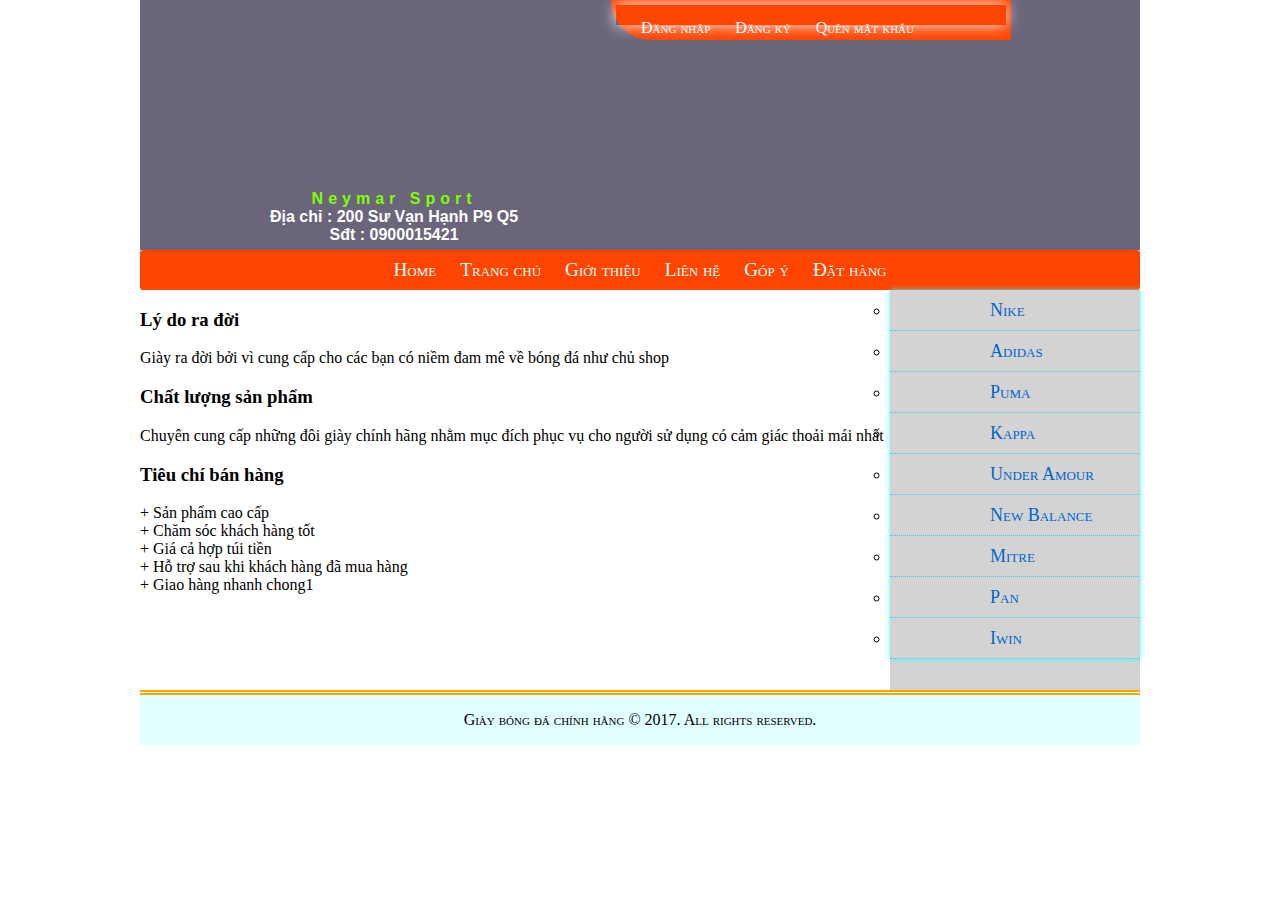
<file: Giới thiệu.html>
<!DOCTYPE html>
<html lang="en">
<head>
    <meta charset="UTF-8">
    <meta http-equiv="X-UA-Compatible" content="IE=edge">
    <meta name="viewport" content="width=device-width, initial-scale=1.0">
    <title>ASMGĐ2</title>
    <link href="csssss.css" rel="stylesheet"/>

</head>
<body>
    <div class="ABC">
        <header>
            <div class="login">
                <ul class="menudangnhap">
                    <li><a href="#">Đăng nhập </a></li>
                    <li><a href="#">Đăng ký </a></li>
                    <li><a href="#">Quên mật khẩu </a></li>
                </ul>
            </div>
            <div class="Chu">
                <div class="chu1">Neymar Sport</div>
                <div class="chu2">Địa chỉ : 200 Sư Vạn Hạnh P9 Q5</div>
                <div class="chu3">Sđt : 0900015421 </div>
            </div>
        </header>
        <nav class="menu">
            <ul>
                <li><a href="index.html">Home</a></li>
                <li><a href="Trang Chủ.html">Trang chủ</a></li>
                <li><a href="#">Giới thiệu</a></li>
                <li><a href="#">Liên hệ</a>
                    <ul>
                        <li><a href="Địa chỉ.html">Địa chỉ</a>

                        </li>
                    </ul>
                </li>

                <li><a href="Góp ý.html">Góp ý</a></li>
                <li><a href="Đặt hàng.html">Đặt hàng</a>

                </li>
            </ul>
        </nav>
        <article>
            <h3>Lý do ra đời </h3>
            <p>Giày ra đời bởi vì cung cấp cho các bạn có niềm đam mê về bóng đá như chủ shop </p>
            <h3>Chất lượng sản phẩm </h3>
            <p>Chuyên cung cấp những đôi giày chính hãng nhằm mục đích phục vụ cho người sử dụng có cảm giác thoải mái nhất </p>
            <h3>Tiêu chí bán hàng </h3>
            <p>+ Sản phẩm cao cấp
                <br>
               + Chăm sóc khách hàng tốt 
               <br>
               + Giá cả hợp túi tiền 
               <br>
               + Hỗ trợ sau khi khách hàng đã mua hàng
               <br> 
               + Giao hàng nhanh chong1 </p>
        </article>
        <aside>
            <ul class="Dmenu">
                <li><a href="#">Nike</a></li>
                <li><a href="#">Adidas</a></li>
                <li><a href="#">Puma</a></li>
                <li><a href="#">Kappa</a></li>
                <li><a href="#">Under Amour</a></li>
                <li><a href="#">New Balance </a></li>
                <li><a href="#">Mitre</a></li>
                <li><a href="#">Pan </a></li>
                <li><a href="#">Iwin</a></li>
            </ul>


        </aside>
        <footer>
            Giày bóng đá chính hãng © 2017. All rights reserved.
        </footer>
    </div>
    <iframe
        src="https://www.facebook.com/plugins/like.php?href=https%3A%2F%2Fbaomoi.com%2F&width=400&layout=standard&action=like&size=large&share=true&height=35&appId=1330696437447850"
        width="500px" height="50px" right="300px"  style="border:none;overflow:hidden" scrolling="no" frameborder="0"
        allowfullscreen="true"
        allow="autoplay; clipboard-write; encrypted-media; picture-in-picture; web-share"></iframe>
    <script src="https://uhchat.net/code.php?f=ec3644"></script>

</body>
</html>
</file>
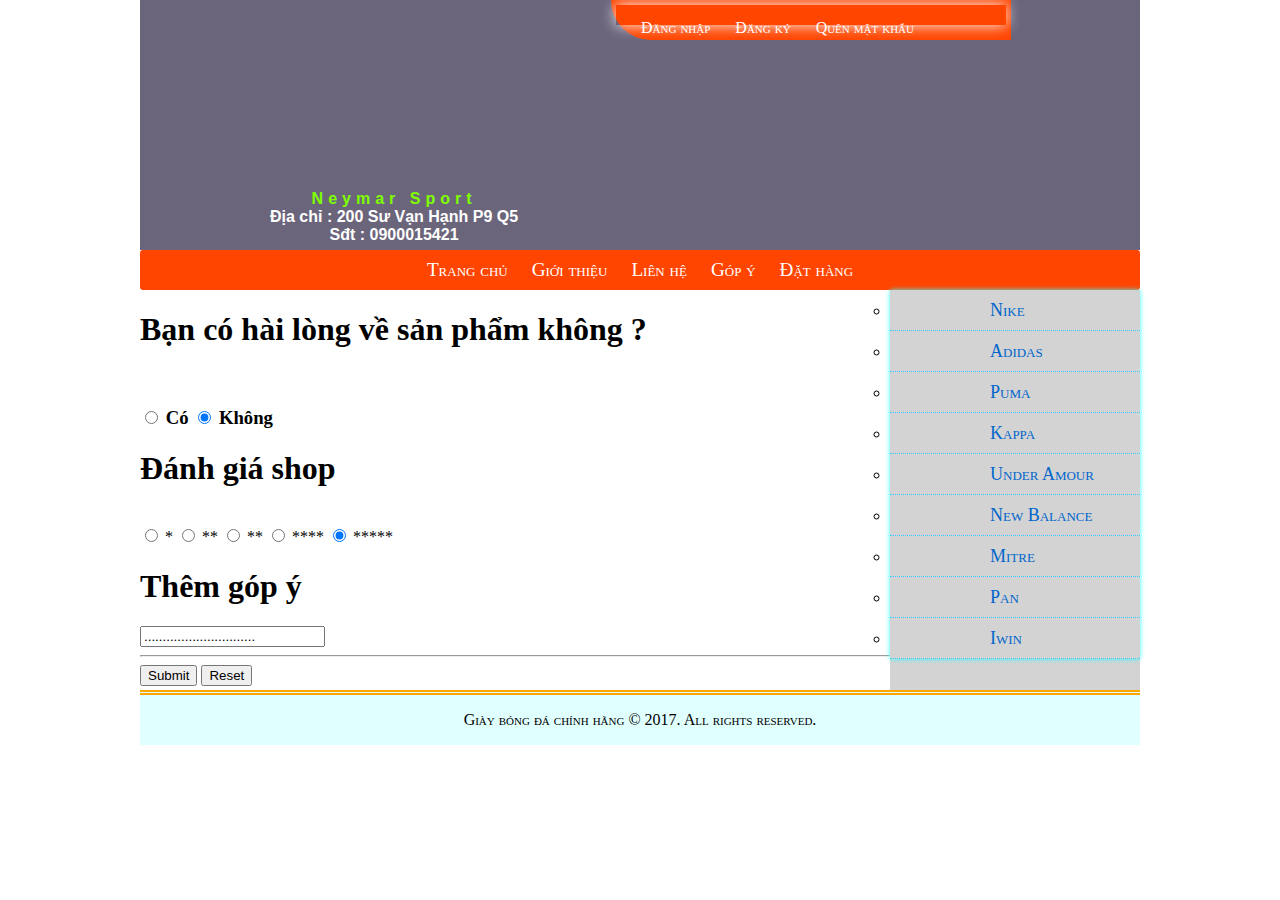
<file: Góp ý.html>
<!DOCTYPE html>
<html lang="en">
<head>
    <meta charset="UTF-8">
    <meta http-equiv="X-UA-Compatible" content="IE=edge">
    <meta name="viewport" content="width=device-width, initial-scale=1.0">
    <title>ASMGĐ2</title>
    <link href="csssss.css" rel="stylesheet"/>
</head>
<body>
    <div class="ABC">
        <header>
            <div class="login">
                <ul class="menudangnhap">
                    <li><a href="#">Đăng nhập </a></li>
                    <li><a href="#">Đăng ký </a></li>
                    <li><a href="#">Quên mật khẩu </a></li>
                </ul>
            </div>
            <div class="Chu">
                <div class="chu1">Neymar Sport</div>
                <div class="chu2">Địa chỉ : 200 Sư Vạn Hạnh P9 Q5</div>
                <div class="chu3">Sđt : 0900015421 </div>
            </div>
        </header>
        <nav class="menu">
            <ul>
                <li><a href="Trang Chủ.html">Trang chủ</a></li>
                <li><a href="Giới thiệu.html">Giới thiệu</a></li>
                <li><a href="#">Liên hệ</a>
                    <ul>
                        <li><a href="Địa chỉ.html">Địa chỉ</a>

                        </li>
                    </ul>
                </li>

                <li><a href="#">Góp ý</a></li>
                <li><a href="Đặt hàng.html">Đặt hàng</a>

                </li>
            </ul>
        </nav>
        <article>
            <form>
             <div  class="form-group">
                <label><h1>Bạn có hài lòng về sản phẩm không ? </h1> </label> 
                <br>
                <h3>
                <label>                   
                    <input name="hailong" type="radio" checked>
                    Có
                </label>
                <label>
                  <input name="hailong" type="radio" checked>
                  Không
              </label>    
             </h3>                     
              </div>
              <div>
                  <label>
                      <h1>
                          Đánh giá shop 
                      </h1>
                  </label>
                  <br>
                  <label>                   
                    <input name="danhgia" type="radio" checked>
                    *
                </label>
                <label>
                  <input name="danhgia" type="radio" checked>
                  **
              </label>    
              <label>                   
                <input name="danhgia" type="radio" checked>
                **
            </label>
            <label>
              <input name="danhgia" type="radio" checked>
              ****
          </label>    
          <label>
            <input name="danhgia" type="radio" checked>
            *****
        </label>   
        <br>
        <div>
            <label><h1>Thêm góp ý </h1></label>
           
            <input type="text" name="txtgopy" value=".............................."  class="form-controls">
        </div>
        <hr>
              </div>
              
              <div class="form-group" >
                  <button type="submit">Submit</button>
                  <button type="reset">Reset</button>
                  
              </div>   
            </form>
            
        </article>
        <aside>
            <ul class="Dmenu">
                <li><a href="#">Nike</a></li>
                <li><a href="#">Adidas</a></li>
                <li><a href="#">Puma</a></li>
                <li><a href="#">Kappa</a></li>
                <li><a href="#">Under Amour</a></li>
                <li><a href="#">New Balance </a></li>
                <li><a href="#">Mitre</a></li>
                <li><a href="#">Pan </a></li>
                <li><a href="#">Iwin</a></li>
            </ul>


        </aside>
        <footer>
            Giày bóng đá chính hãng © 2017. All rights reserved.
        </footer>
    </div>
    <iframe
        src="https://www.facebook.com/plugins/like.php?href=https%3A%2F%2Fbaomoi.com%2F&width=400&layout=standard&action=like&size=large&share=true&height=35&appId=1330696437447850"
        width="400" height="35" right="300px" style="border:none;overflow:hidden" scrolling="no" frameborder="0"
        allowfullscreen="true"
        allow="autoplay; clipboard-write; encrypted-media; picture-in-picture; web-share"></iframe>
    <script src="https://uhchat.net/code.php?f=ec3644"></script>
</body>
</body>
</html>
</file>
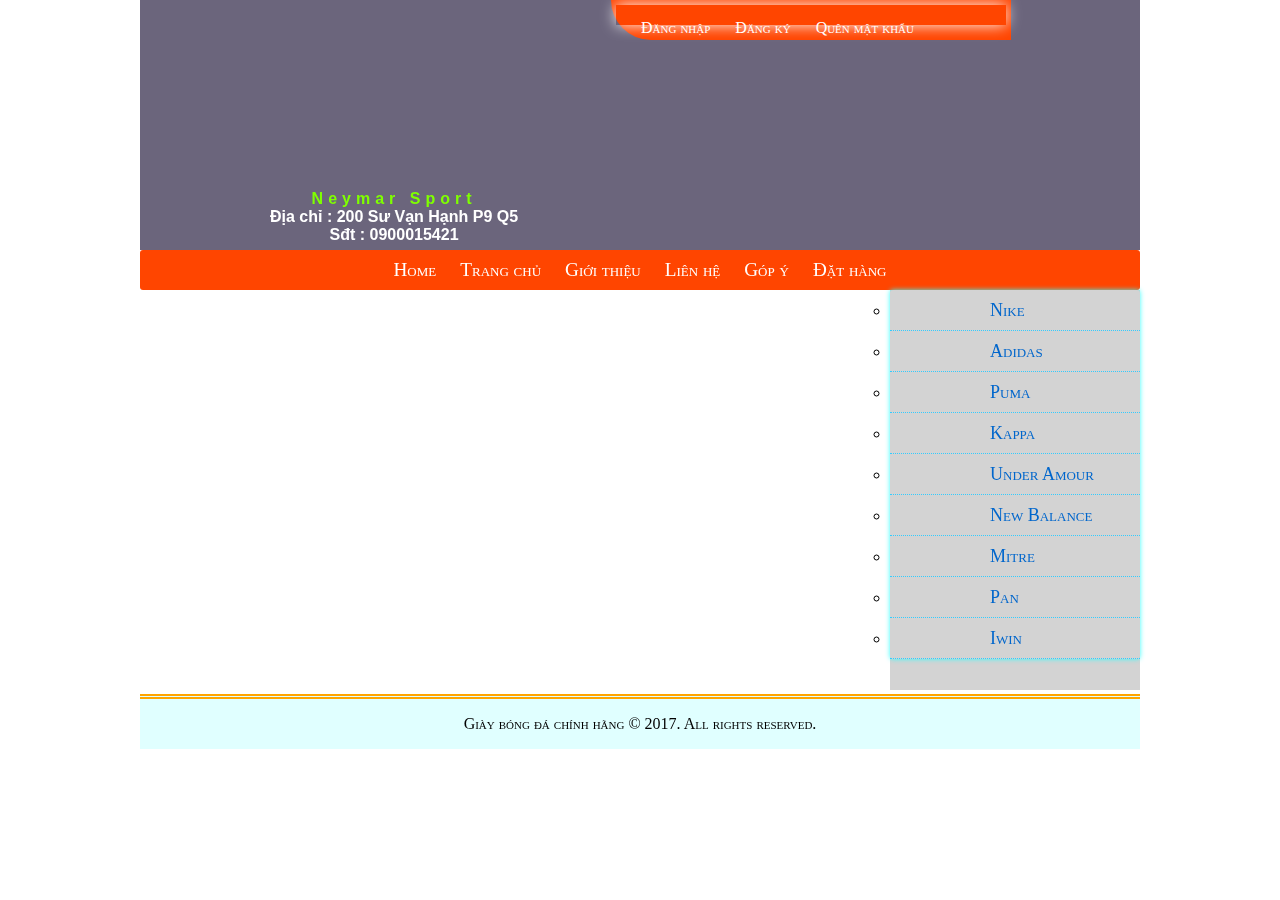
<file: Trang Chủ.html>
<!DOCTYPE html>
<html lang="en">

<head>
    <meta charset="UTF-8">
    <meta http-equiv="X-UA-Compatible" content="IE=edge">
    <meta name="viewport" content="width=device-width, initial-scale=1.0">
    <title>ASMGĐ2</title>
    <link rel="stylesheet" href="csssss.css">
</head>

<body>
    <div class="ABC">
        <header>
            <div class="login">
                <ul class="menudangnhap">
                    <li><a href="#">Đăng nhập </a></li>
                    <li><a href="#">Đăng ký </a></li>
                    <li><a href="#">Quên mật khẩu </a></li>
                </ul>
            </div>
            <div class="Chu">
                <div class="chu1">Neymar Sport</div>
                <div class="chu2">Địa chỉ : 200 Sư Vạn Hạnh P9 Q5</div>
                <div class="chu3">Sđt : 0900015421 </div>
            </div>
        </header>
        <nav class="menu">
            <ul>
                <li><a href="index.html">Home</a></li>
                <li><a href="Trang Chủ.html">Trang chủ</a></li>
                <li><a href="Giới thiệu.html">Giới thiệu</a></li>
                <li><a href="#">Liên hệ</a>
                    <ul>
                        <li><a href="Địa chỉ.html">Địa chỉ</a>

                        </li>
                    </ul>
                </li>

                <li><a href="Góp ý.html">Góp ý</a></li>
                <li><a href="Đặt hàng.html">Đặt hàng</a>

                </li>
            </ul>
        </nav>
        <article>
            <iframe width="800" height="400" src="https://www.youtube.com/embed/C-e8svScAW0"
                title="YouTube video player" frameborder="0"
                allow="accelerometer; autoplay; clipboard-write; encrypted-media; gyroscope; picture-in-picture"
                allowfullscreen></iframe>
        </article>
        <aside>
            <ul class="Dmenu">
                <li><a href="#">Nike</a></li>
                <li><a href="#">Adidas</a></li>
                <li><a href="#">Puma</a></li>
                <li><a href="#">Kappa</a></li>
                <li><a href="#">Under Amour</a></li>
                <li><a href="#">New Balance </a></li>
                <li><a href="#">Mitre</a></li>
                <li><a href="#">Pan </a></li>
                <li><a href="#">Iwin</a></li>
            </ul>


        </aside>
        <footer>
            Giày bóng đá chính hãng © 2017. All rights reserved.
        </footer>
    </div>
    <iframe
        src="https://www.facebook.com/plugins/like.php?href=https%3A%2F%2Fbaomoi.com%2F&width=400&layout=standard&action=like&size=large&share=true&height=35&appId=1330696437447850"
        width="500px" height="50px" right="300px" style="border:none;overflow:hidden" scrolling="no" frameborder="0"
        allowfullscreen="true"
        allow="autoplay; clipboard-write; encrypted-media; picture-in-picture; web-share"></iframe>
    <script src="https://uhchat.net/code.php?f=ec3644"></script>

</body>

</html>
</file>
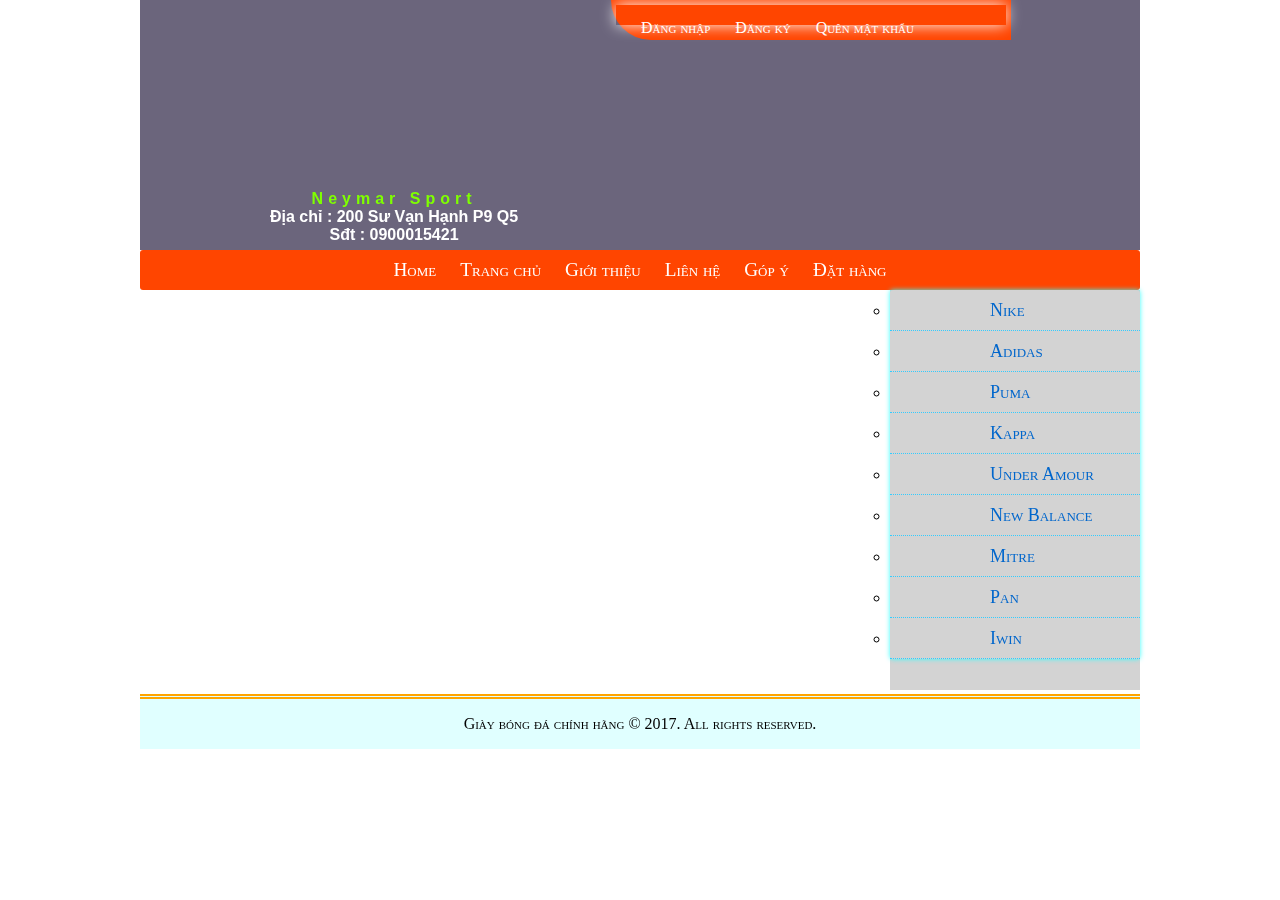
<file: Địa chỉ.html>
<!DOCTYPE html>
<html lang="en">
<head>
    <meta charset="UTF-8">
    <meta http-equiv="X-UA-Compatible" content="IE=edge">
    <meta name="viewport" content="width=device-width, initial-scale=1.0">
    <title>ASMGĐ2</title>
    <link href="csssss.css" rel="stylesheet"/>
</head>
<body>
    <div class="ABC">
        <header>
            <div class="login">
                <ul class="menudangnhap">
                    <li><a href="#">Đăng nhập </a></li>
                    <li><a href="#">Đăng ký </a></li>
                    <li><a href="#">Quên mật khẩu </a></li>
                </ul>
            </div>
            <div class="Chu">
                <div class="chu1">Neymar Sport</div>
                <div class="chu2">Địa chỉ : 200 Sư Vạn Hạnh P9 Q5</div>
                <div class="chu3">Sđt : 0900015421 </div>
            </div>
        </header>
        <nav class="menu">
            <ul>
                <li><a href="index.html">Home</a></li>
                <li><a href="Trang Chủ.html">Trang chủ</a></li>
                <li><a href="Giới thiệu.html">Giới thiệu</a></li>
                <li><a href="#">Liên hệ</a>
                    <ul>
                        <li><a href="Địa chỉ.html">Địa chỉ</a>

                        </li>
                    </ul>
                </li>

                <li><a href="Góp ý.html">Góp ý</a></li>
                <li><a href="Đặt hàng.html">Đặt hàng</a>

                </li>
            </ul>
        </nav>
        <article>
            <iframe src="https://www.google.com/maps/embed?pb=!1m18!1m12!1m3!1d3919.679027211092!2d106.6714663147488!3d10.759201692333221!2m3!1f0!2f0!3f0!3m2!1i1024!2i768!4f13.1!3m3!1m2!1s0x31752ee2de6d30d9%3A0xbd5c53ee85fa4559!2zMjAwIFPGsCBW4bqhbiBI4bqhbmgsIFBoxrDhu51uZyA5LCBRdeG6rW4gNSwgVGjDoG5oIHBo4buRIEjhu5MgQ2jDrSBNaW5oLCBWaWV0bmFt!5e0!3m2!1sen!2s!4v1645269762738!5m2!1sen!2s" width="730" height="400" style="border:0;" allowfullscreen="" loading="lazy"></iframe>
        </article>
        <aside>
            <ul class="Dmenu">
                <li><a href="#">Nike</a></li>
                <li><a href="#">Adidas</a></li>
                <li><a href="#">Puma</a></li>
                <li><a href="#">Kappa</a></li>
                <li><a href="#">Under Amour</a></li>
                <li><a href="#">New Balance </a></li>
                <li><a href="#">Mitre</a></li>
                <li><a href="#">Pan </a></li>
                <li><a href="#">Iwin</a></li>
            </ul>


        </aside>
        <footer>
            Giày bóng đá chính hãng © 2017. All rights reserved.
        </footer>
    </div>
    <iframe
        src="https://www.facebook.com/plugins/like.php?href=https%3A%2F%2Fbaomoi.com%2F&width=400&layout=standard&action=like&size=large&share=true&height=35&appId=1330696437447850"
        width="500px" height="50px" right="300px"  style="border:none;overflow:hidden" scrolling="no" frameborder="0"
        allowfullscreen="true"
        allow="autoplay; clipboard-write; encrypted-media; picture-in-picture; web-share"></iframe>
    <script src="https://uhchat.net/code.php?f=ec3644"></script>

</body>
</html>
</file>
<file: csssss.css>
body{
    padding: 0px;
    margin: 0px;
}
.ABC{
    max-width: 1000px;
 	margin: auto;

}
.menu>ul>li{
    display: inline-block;
    position: relative;
}
.menu>ul>li>a{
    display: block;
}
.menu>ul{
    padding: 0px;
    margin: 0px;
    list-style: none;
    border-radius: 3px;
    background-color: orangered;
    text-align: center;
}
.menu>ul>li>a{
    text-decoration: none;
    font-variant: small-caps;
    font-size: larger;
    color: white;
    padding: 0 10px;
    line-height: 40px;
}
.menu>ul>li>a:hover{
    color:yellow;
}
.menu ul ul{
    position: absolute;
    display: none;
    padding: 0px;
    margin: 0px;
    list-style: none;
    border-radius: 3px;
    width: 200px;
    background-color: white;
    box-shadow: 0 0 1px gray;    
}
.menu ul ul a{
    display: block;
    line-height: 30px;
    color:orangered;
    text-decoration: none;
    font-variant: small-caps;
    font-size: larger;
    padding: 0 10px;   
}
.menu>ul>li:hover>ul{
    display: block;
      
}
.menu ul ul a:hover{
    background-color:orangered;
    color:white;
}
header{
height: 0px;
    background-color: rgb(107,101,124);
    
    background-size: 100% 100%;
    padding-bottom: 25%;    
}
article{
    min-height: 400px;
    width: 75%;
    background-color: white;
    float:left;
}
aside{
   min-height: 400px;
   width: 25%;
   background-color: lightgray;
   float:right;
}
footer{
    border-top: 5px double orange;
    line-height: 50px;
    background-color: lightcyan;
    text-align: center;
    font-variant: small-caps;
    clear: both;
}
.Chu{
    position: absolute;
	left: 270px;
	bottom: 525px;
	font-family: Verdana, Geneva, sans-serif;
    top: 190px;
}
.chu1{    
    letter-spacing: 5px;
    text-align: center;
    font-weight: bold;
    color: chartreuse;
    box-shadow: rgb(238, 255, 0);
}
.chu2{
    letter-spacing: 0px;
    text-align: center;
    font-weight: bold;
    color: white;
    box-shadow: rgb(238, 255, 0);
}
.chu3{
    letter-spacing: 0px;
    text-align: center;
    font-weight: bold;
    color: white;
    box-shadow: rgb(238, 255, 0);
}
.Dmenu{ 
    padding: 0px;
    margin: 0px;
    list-style-type: circle;
    border-radius: 3px;
    box-shadow: 0 0 5px #33FFFF; }
.Dmenu a{ 
    display: block;
    border-bottom: 1px dotted #33CCFF;
    color: #06C;
    font-variant: small-caps;
    font-size: large;
    text-decoration: none;
    line-height: 40px;
    padding-left: 100px; }
.Dmenu a:hover{ 
    font-weight: bold;
    color: #009;
    background-color: #3FF; }
    .login{
        width: 400px;  
        position:absolute;
        right: 269px;
        top: 0px;
        border-bottom-left-radius: 70px;
        background-color:orangered;
    }
    .menudangnhap{
        list-style: none;
        margin: 5px;
        padding: 10px;
        box-shadow: 0 0 15px #FFFFFF;
    }
    .menudangnhap>li{
        float: left;
        margin: 0 10px;
    }
    .menudangnhap>li>a{
        display: block;
        line-height: 25px;
        text-decoration: none;
        font-variant: small-caps;
        padding-left: 5px;
        color: white;
    }
    .menudangnhap>li>a:hover{
        color:rgb(16, 233, 160);
        font-weight:bold;
    }
    #slideshow {
        overflow: hidden;
        height: 510px;
        width: 728px;
        margin: 0 auto;
      }
      
      .slide-wrapper {
        width: 2912px;
        -webkit-animation: slide 14s ease infinite;
      }
      
      .slide {
        float: left;
        height: 510px;
        width: 728px;
      }
      
      
      @-webkit-keyframes slide {
        20% {margin-left: 0px;}
        30% {margin-left: -728px;}
        50% {margin-left: -728px;}
        60% {margin-left: -1456px;}
        80% {margin-left: -1456px;}
      }
</file>
